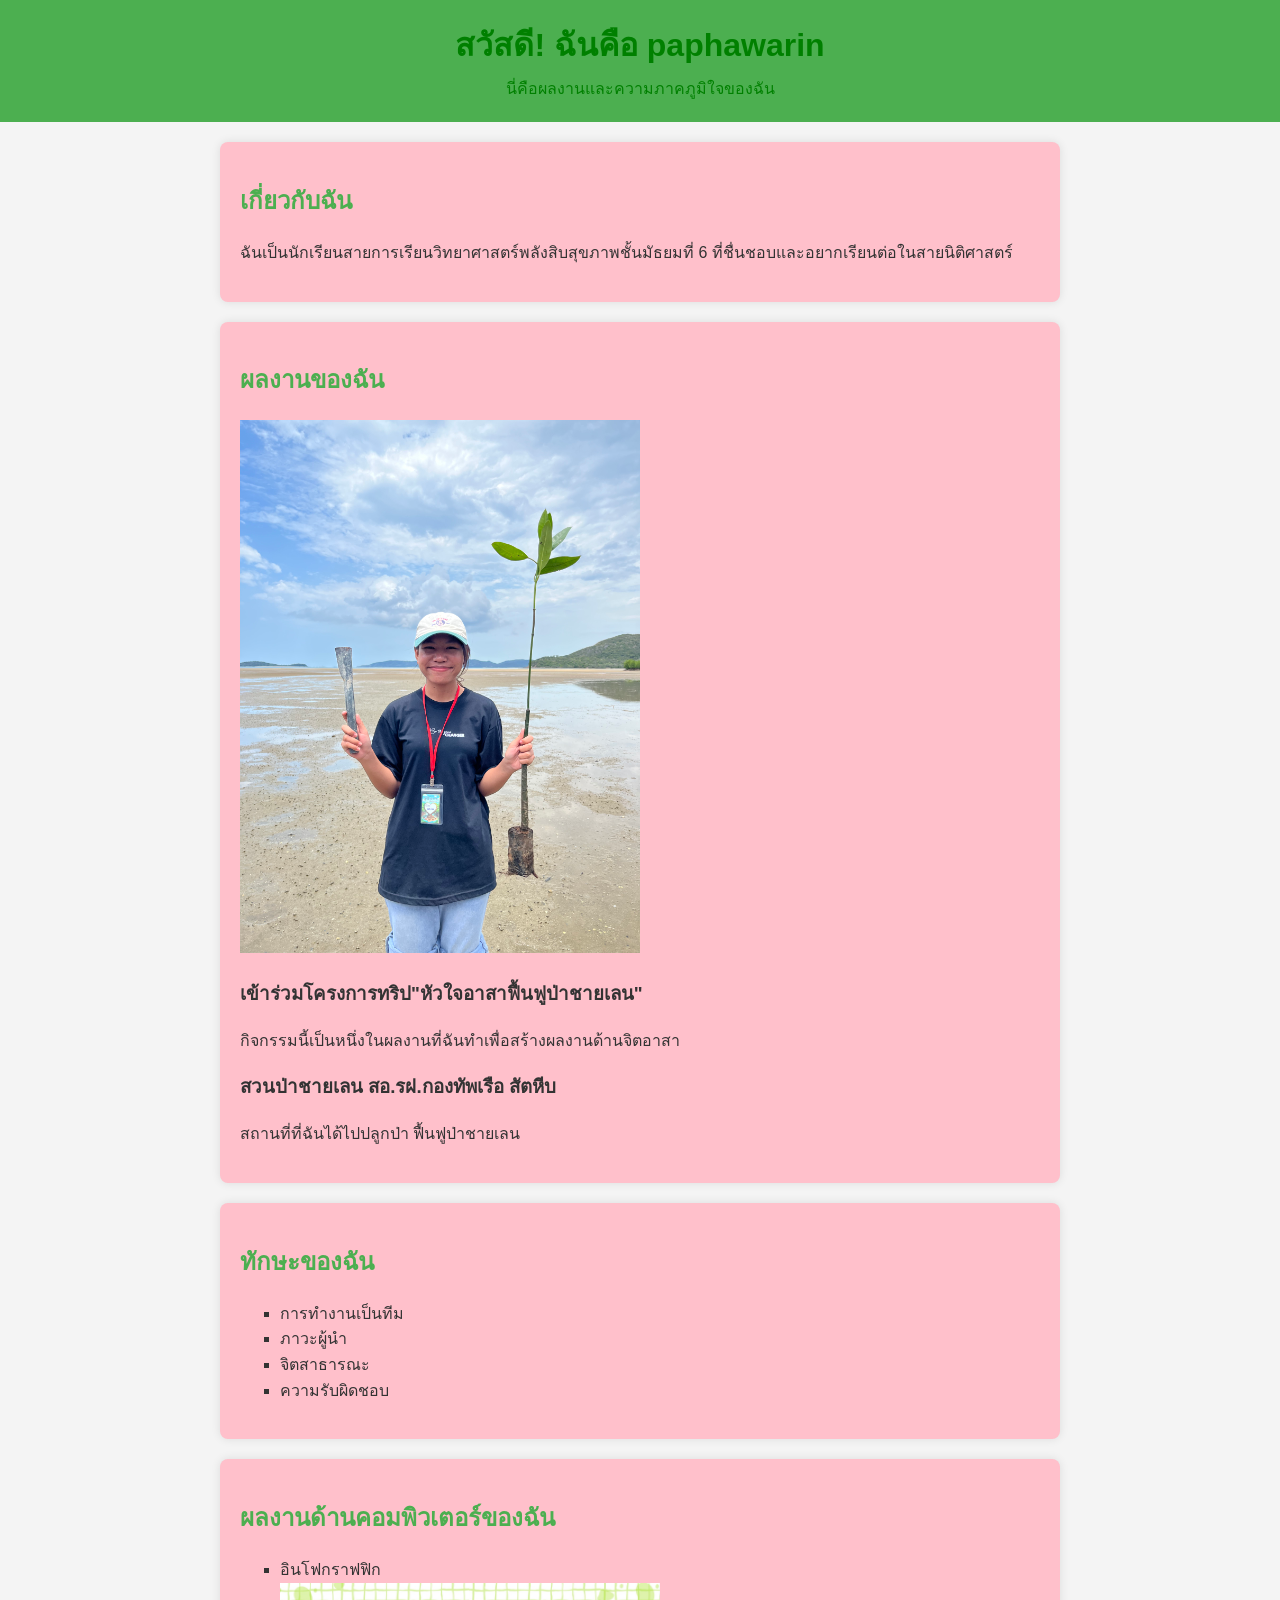
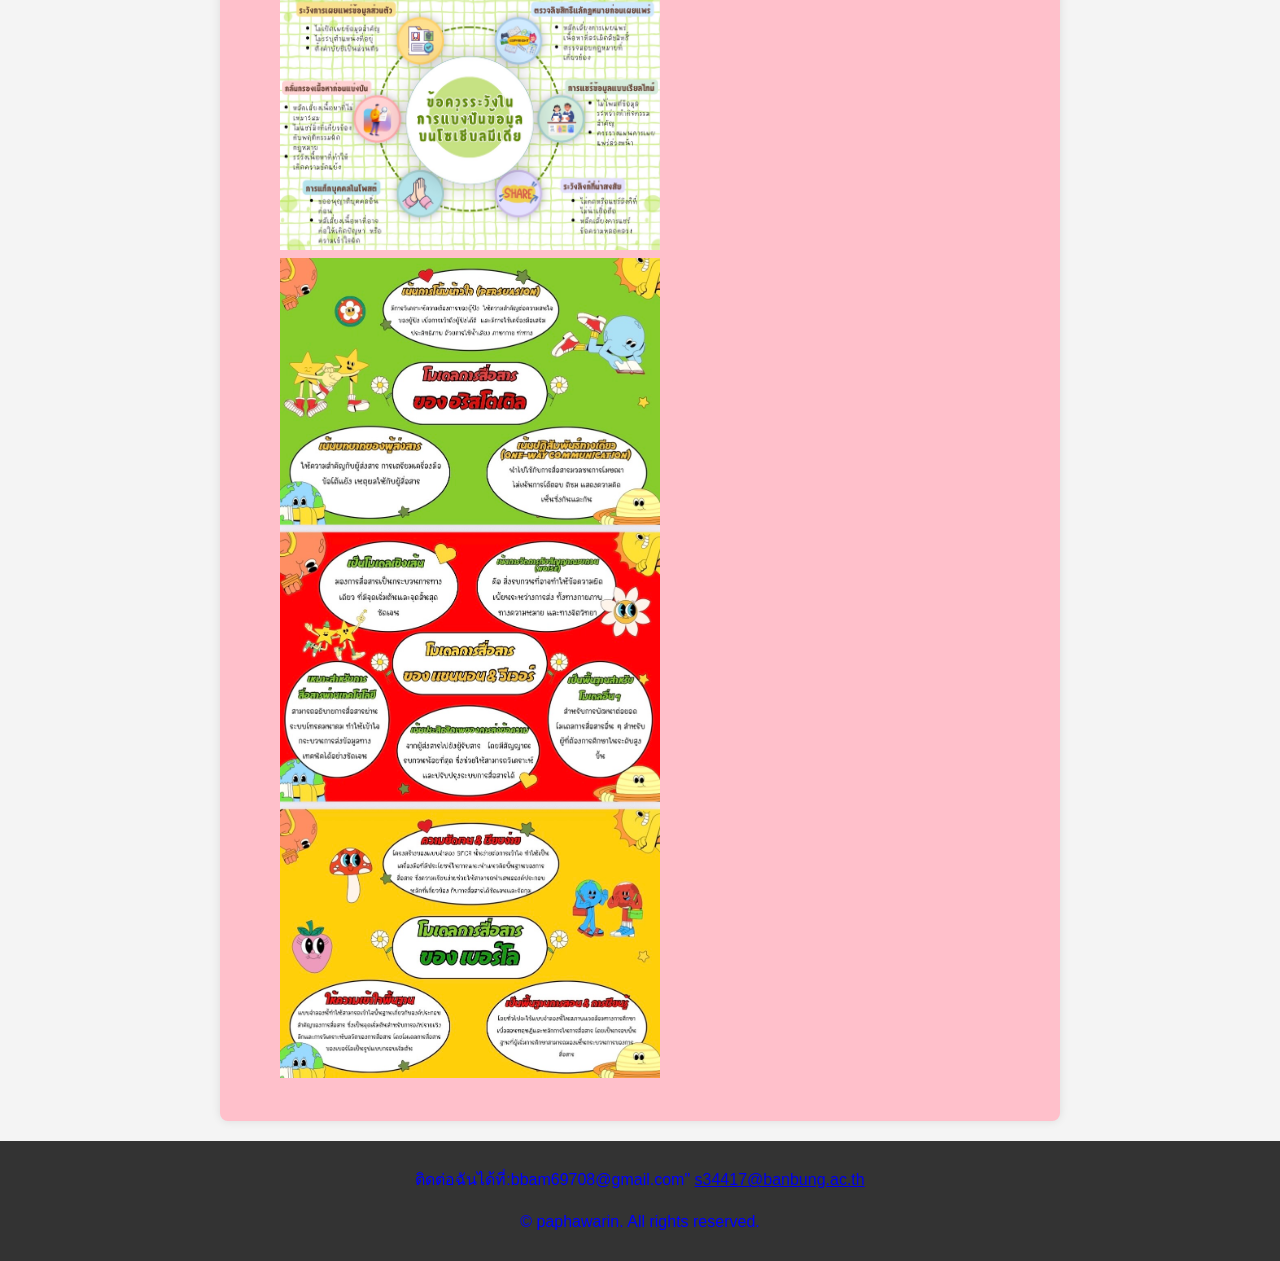
<file: index.html>
<!DOCTYPE html>
<html lang="th">
<head>
    <meta charset="UTF-8">
    <meta name="viewport" content="width=device-width, initial-scale=1.0">
    <meta name="description" content="เว็บไซต์แสดงผลงานและทักษะของ paphawarin">
    <title>ความภาคภูมิใจของ paphawarin</title>
    <link rel="stylesheet" href="style.css">
</head>

<body>

    <!-- ส่วนหัวของเว็บ -->
    <header>
        <h1>สวัสดี! ฉันคือ paphawarin</h1>
        <p>นี่คือผลงานและความภาคภูมิใจของฉัน</p>
    </header>
    <!-- ส่วนเกี่ยวกับตัวเอง -->
    <section id="about">
        <h2>เกี่ยวกับฉัน</h2>
        <p>
          ฉันเป็นนักเรียนสายการเรียนวิทยาศาสตร์พลังสิบสุขภาพชั้นมัธยมที่ 6
            ที่ชื่นชอบและอยากเรียนต่อในสายนิติศาสตร์
        </p>
    </section>

    <!-- ส่วนแสดงผลงาน -->
    <section id="projects">
        <h2>ผลงานของฉัน</h2>
<img src="IMG_3867.jpeg" alt="ภาพปลูกป่า" width="50%">
        <div class="project">
            <h3>เข้าร่วมโครงการทริป"หัวใจอาสาฟื้นฟูป่าชายเลน"</h3>
            <p>กิจกรรมนี้เป็นหนึ่งในผลงานที่ฉันทำเพื่อสร้างผลงานด้านจิตอาสา</p>
        </div>

        <div class="project">
            <h3>สวนป่าชายเลน สอ.รฝ.กองทัพเรือ สัตหีบ</h3>
            <p>สถานที่ที่ฉันได้ไปปลูกป่า ฟื้นฟูป่าชายเลน</p>
        </div>
    </section>

    <!-- ส่วนแสดงทักษะ -->
    <section id="skills">
        <h2>ทักษะของฉัน</h2>
        <ul>
            <li>การทำงานเป็นทีม</li>
            <li>ภาวะผู้นำ</li>
            <li>จิตสาธารณะ</li>
            <li>ความรับผิดชอบ</li>
        </ul>
    </section>

    <section id="achievement">
<h2>ผลงานด้านคอมพิวเตอร์ของฉัน</h2>
<ul>
    <li>อินโฟกราฟฟิก</li>
       <img src="IMG_5203.jpeg" alt="ภาพอินโฟกราฟฟิก" width="50%">
       <img src="IMG_5204.jpeg" alt="ภาพอินโฟกราฟฟิก" width="50%">

</ul>
    </section>

    <!-- ส่วนติดต่อและลิขสิทธิ์ -->
    <footer>
        <p>
            ติดต่อฉันได้ที่:bbam69708@gmail.com"
            <a href="bbam69708@gmail.com">s34417@banbung.ac.th</a>
        </p>
        <p>&copy; <span id="year"></span> paphawarin. All rights reserved.</p>
    </footer>

    <!-- ลิงก์ไปยัง JavaScript -->
    <script src="script.js"></script>

</body>
</html>
</file>
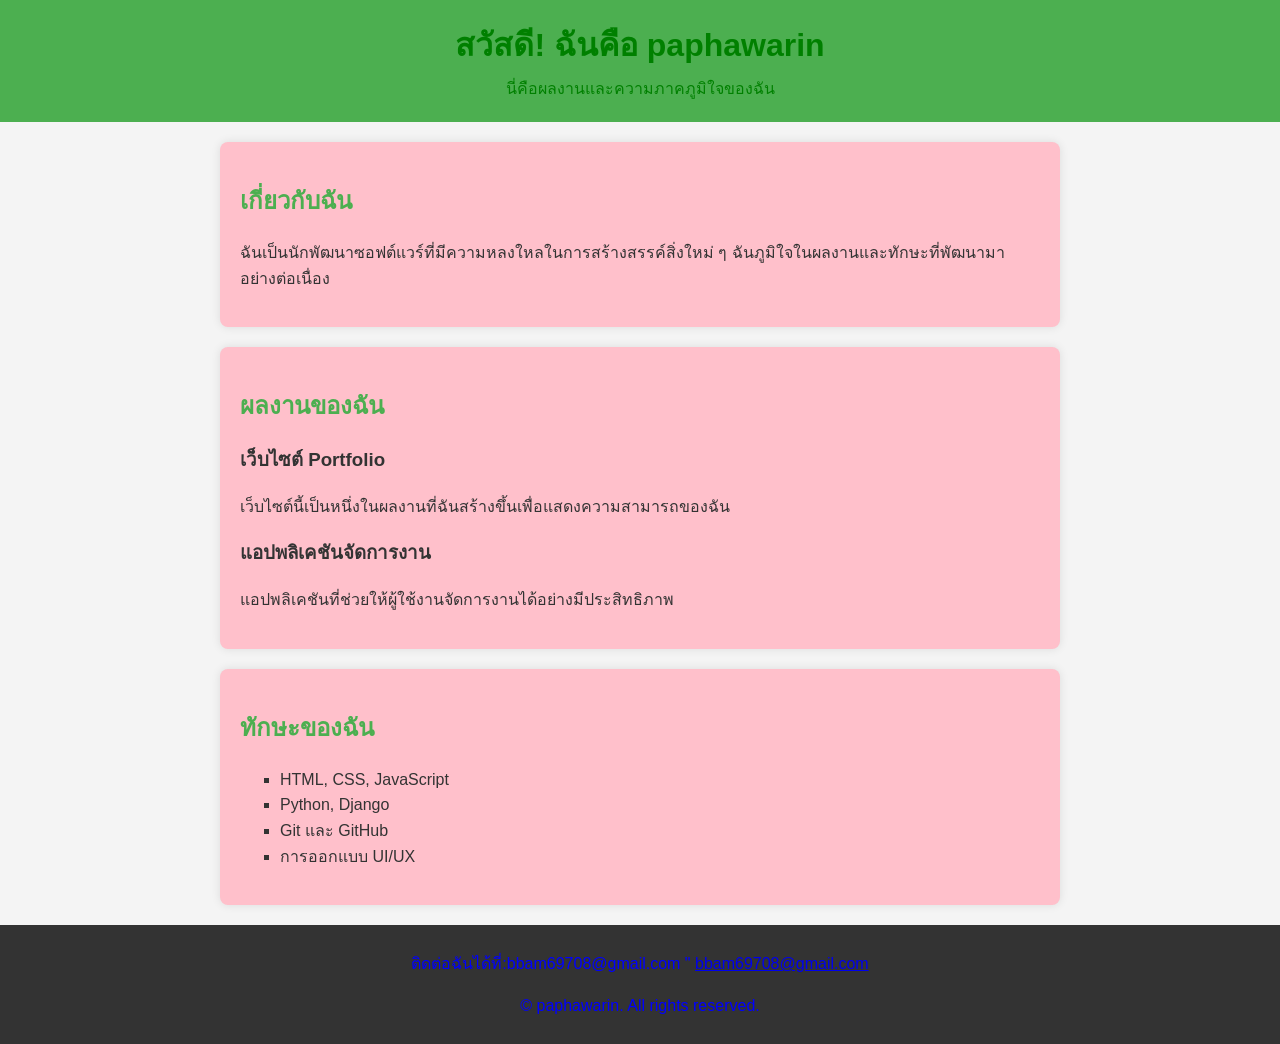
<file: indek.html>
<!DOCTYPE html>
<html lang="th">
<head>
    <meta charset="UTF-8">
    <meta name="viewport" content="width=device-width, initial-scale=1.0">
    <meta name="description" content="เว็บไซต์แสดงผลงานและทักษะของ paphawarin">
    <title>ความภาคภูมิใจของ paphawarin</title>
    <link rel="stylesheet" href="style.css">
</head>

<body>

    <!-- ส่วนหัวของเว็บ -->
    <header>
        <h1>สวัสดี! ฉันคือ paphawarin</h1>
        <p>นี่คือผลงานและความภาคภูมิใจของฉัน</p>
    </header>

    <!-- ส่วนเกี่ยวกับตัวเอง -->
    <section id="about">
        <h2>เกี่ยวกับฉัน</h2>
        <p>
          ฉันเป็นนักพัฒนาซอฟต์แวร์ที่มีความหลงใหลในการสร้างสรรค์สิ่งใหม่ ๆ
            ฉันภูมิใจในผลงานและทักษะที่พัฒนามาอย่างต่อเนื่อง
        </p>
    </section>

    <!-- ส่วนแสดงผลงาน -->
    <section id="projects">
        <h2>ผลงานของฉัน</h2>

        <div class="project">
            <h3>เว็บไซต์ Portfolio</h3>
            <p>เว็บไซต์นี้เป็นหนึ่งในผลงานที่ฉันสร้างขึ้นเพื่อแสดงความสามารถของฉัน</p>
        </div>

        <div class="project">
            <h3>แอปพลิเคชันจัดการงาน</h3>
            <p>แอปพลิเคชันที่ช่วยให้ผู้ใช้งานจัดการงานได้อย่างมีประสิทธิภาพ</p>
        </div>
    </section>

    <!-- ส่วนแสดงทักษะ -->
    <section id="skills">
        <h2>ทักษะของฉัน</h2>
        <ul>
            <li>HTML, CSS, JavaScript</li>
            <li>Python, Django</li>
            <li>Git และ GitHub</li>
            <li>การออกแบบ UI/UX</li>
        </ul>
    </section>

    <!-- ส่วนติดต่อและลิขสิทธิ์ -->
    <footer>
        <p>
            ติดต่อฉันได้ที่:bbam69708@gmail.com "
            <a href="mailto:">
                bbam69708@gmail.com
            </a>
        </p>

        <p>&copy; <span id="year"></span> paphawarin. All rights reserved.</p>
    </footer>

    <!-- ลิงก์ไปยัง JavaScript -->
    <script src="script.js"></script>

</body>
</html>
</file>
<file: style.css>
/* ตั้งค่าทั่วไป */
body {
    font-family: Arial, sans-serif;
    line-height: 1.6;
    margin: 0;
    padding: 0;
    background-color: #f4f4f4;
    color: #333;
}

/* ส่วนหัวเว็บ */
header {
    background: #4CAF50;
    color: green;
    padding: 20px 0;
    text-align: center;
}

header h1 {
    margin: 0;
}

header p {
    margin: 5px 0 0;
}

/* เนื้อหา */
section {
    padding: 20px;
    margin: 20px auto;
    max-width: 800px;
    background: pink;
    border-radius: 8px;
    box-shadow: 0 0 10px rgba(0, 0, 0, 0.1);
}

/* หัวข้อ */
h2 {
    color: #4CAF50;
}

/* รายการ */
ul {
    list-style-type: square;
}

/* ส่วนท้าย */
footer {
    text-align: center;
    padding: 10px;
    background: #333;
    color: blue;
    margin-top: 20px;
}sty
</file>
